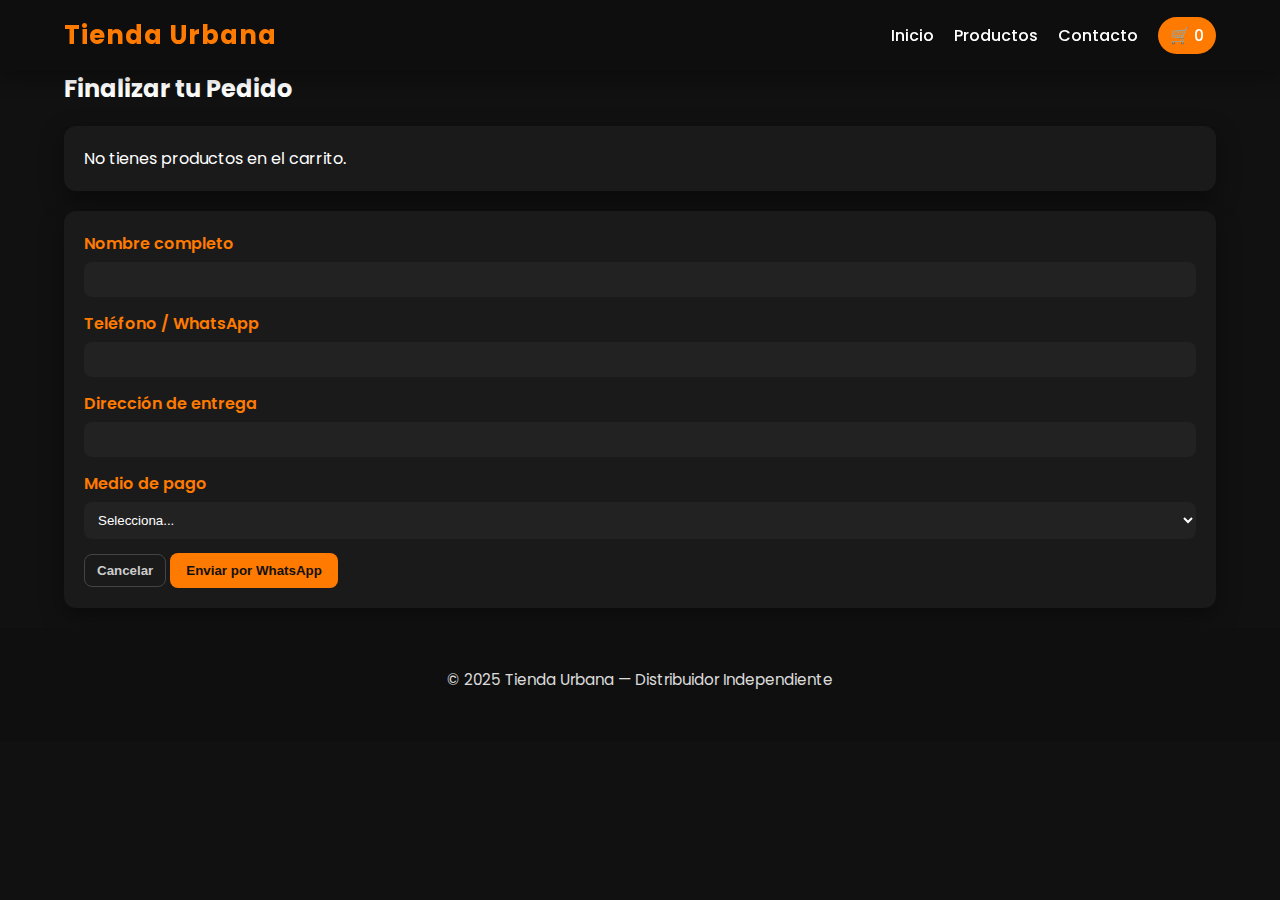
<file: pedido.html>
<!DOCTYPE html>
<html lang="es">
<head>
  <meta charset="utf-8" />
  <meta name="viewport" content="width=device-width,initial-scale=1" />
  <title>Finalizar Pedido | Tienda Urbana</title>
  <link href="https://fonts.googleapis.com/css2?family=Poppins:wght@400;500;600;700&display=swap" rel="stylesheet">
  <link rel="stylesheet" href="css/estilos.css">
</head>

<body>
  <header class="header">
    <div class="header-inner container">
      <div class="logo">Tienda Urbana</div>
      <nav class="nav">
        <a href="index.html">Inicio</a>
        <a href="productos.html">Productos</a>
        <a href="contacto.html">Contacto</a>
        <a href="#" id="openCartPedido" class="cart-badge">🛒 <span id="cantidadPedido">0</span></a>
      </nav>
    </div>
  </header>

  <main class="container">
    <h2 class="title">Finalizar tu Pedido</h2>
    <div id="resumenPedido" class="form-wrap"></div>

    <form id="formPedido" class="form-wrap">
      <div class="form-row">
        <label>Nombre completo</label>
        <input type="text" id="nombre" required>
      </div>

      <div class="form-row">
        <label>Teléfono / WhatsApp</label>
        <input type="text" id="telefono" required>
      </div>

      <div class="form-row">
        <label>Dirección de entrega</label>
        <input type="text" id="direccion" required>
      </div>

      <div class="form-row">
        <label>Medio de pago</label>
        <select id="metodoPago" required>
          <option value="">Selecciona...</option>
          <option value="Contra entrega">Contra entrega</option>
          <option value="Transferencia">Transferencia</option>
          <option value="Nequi / Daviplata">Nequi / Daviplata</option>
        </select>
      </div>

      <div class="form-actions">
        <button type="button" id="cancelarPedido" class="btn-ghost">Cancelar</button>
        <button type="submit" class="btn-main">Enviar por WhatsApp</button>
      </div>
    </form>
  </main>

  <footer class="footer">
    <p>© 2025 Tienda Urbana — Distribuidor Independiente</p>
  </footer>

  <script src="js/app.js" defer></script>
  <script>
    const resumenDiv = document.getElementById('resumenPedido');
    const carrito = JSON.parse(localStorage.getItem('carrito')) || [];

    function renderResumen() {
      if (carrito.length === 0) {
        resumenDiv.innerHTML = "<p>No tienes productos en el carrito.</p>";
        return;
      }
      let total = 0;
      let html = '<h3>Resumen del pedido:</h3><ul>';
      carrito.forEach(i => {
        total += i.precio * i.cantidad;
        html += `<li>${i.nombre} x${i.cantidad} - $${(i.precio * i.cantidad).toLocaleString()}</li>`;
      });
      html += `</ul><p><strong>Total:</strong> $${total.toLocaleString()}</p>`;
      resumenDiv.innerHTML = html;
    }

    renderResumen();

    document.getElementById('formPedido').addEventListener('submit', e => {
      e.preventDefault();
      if (carrito.length === 0) return alert("Tu carrito está vacío");

      const nombre = document.getElementById('nombre').value;
      const telefono = document.getElementById('telefono').value;
      const direccion = document.getElementById('direccion').value;
      const metodo = document.getElementById('metodoPago').value;

      const mensaje = `📦 *Nuevo Pedido Tienda Urbana*%0A👤 Nombre: ${nombre}%0A📞 Teléfono: ${telefono}%0A📍 Dirección: ${direccion}%0A💳 Pago: ${metodo}%0A🛍️ Productos:%0A${carrito.map(p=>`- ${p.nombre} x${p.cantidad}`).join('%0A')}%0A💰 Total: $${carrito.reduce((t,p)=>t+p.precio*p.cantidad,0).toLocaleString()}`;
      window.open(`https://wa.me/573223052104?text=${mensaje}`, '_blank');
    });

    document.getElementById('cancelarPedido').addEventListener('click', () => {
      if (confirm("¿Vaciar carrito y regresar?")) {
        localStorage.removeItem('carrito');
        window.location.href = 'productos.html';
      }
    });
  </script>
</body>
</html>
</file>
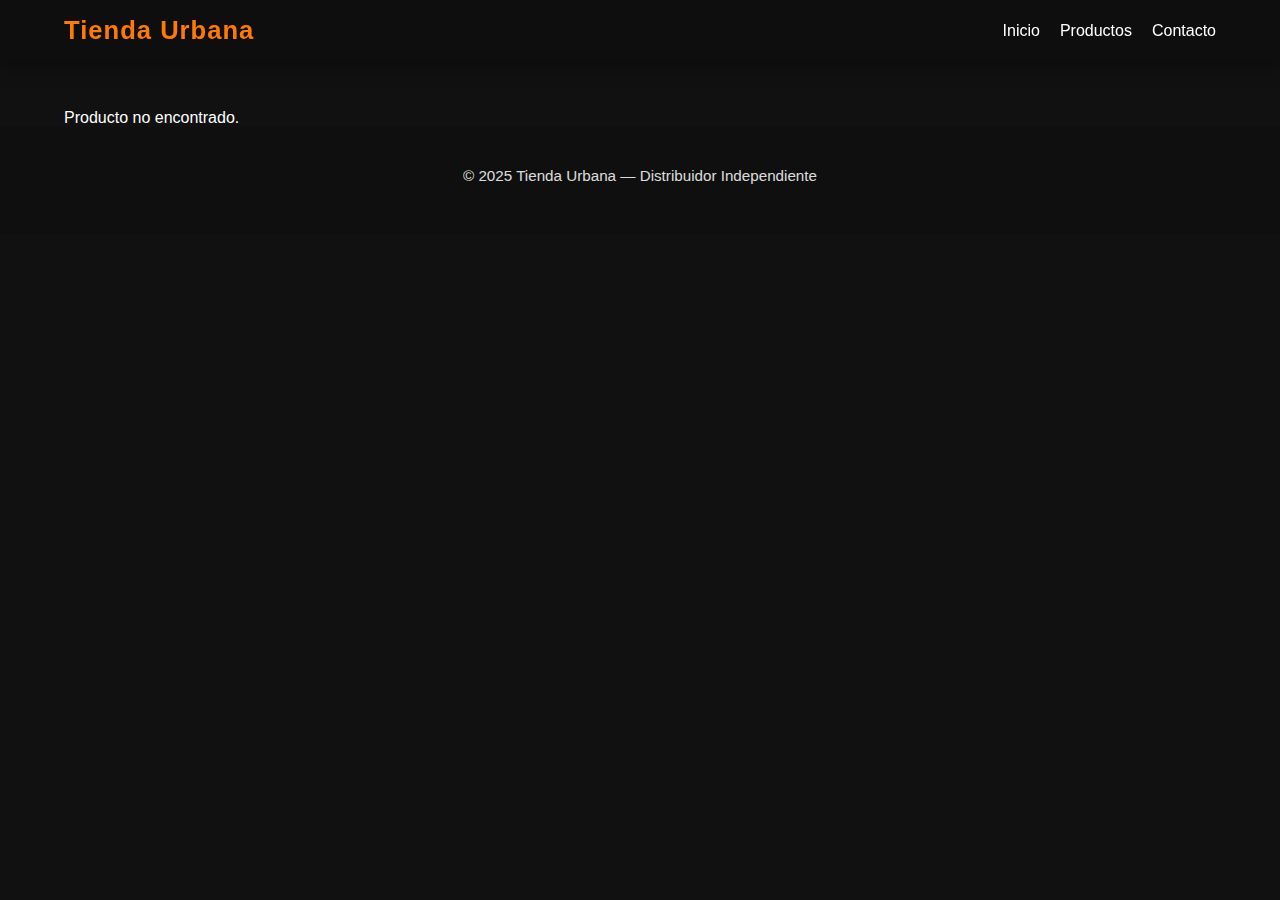
<file: producto-detalle.html>
<!DOCTYPE html>
<html lang="es">
<head>
  <meta charset="UTF-8">
  <meta name="viewport" content="width=device-width, initial-scale=1.0">
  <title>Tienda Urbana — Detalle del Producto</title>
  <link rel="stylesheet" href="css/estilos.css">
</head>
<body>

<header class="header">
  <div class="header-inner container">
    <div class="logo">Tienda Urbana</div>
    <nav class="nav">
      <a href="index.html">Inicio</a>
      <a href="productos.html">Productos</a>
      <a href="contacto.html">Contacto</a>
    </nav>
  </div>
</header>

<main class="container" id="detalle-producto" style="padding-top:48px;">
  <!-- Producto se carga dinámicamente -->
</main>

<footer class="footer">
  <p>© 2025 Tienda Urbana — Distribuidor Independiente</p>
</footer>

<script src="js/app.js" defer></script>
<script>
document.addEventListener("DOMContentLoaded", () => {
  const params = new URLSearchParams(window.location.search);
  const id = parseInt(params.get('id'));
  const producto = productos.find(p => p.id === id);
  const contenedor = document.getElementById('detalle-producto');

  if (producto && contenedor) {
    contenedor.innerHTML = `
      <div class="product-detail">
        <div class="product-images">
          <img src="${producto.imagen}" alt="${producto.nombre}" class="main-image">
        </div>
        <div class="product-info">
          <h1>${producto.nombre}</h1>
          <p class="price">$${producto.precio.toLocaleString()}</p>
          <p class="description">Descripción del producto aquí...</p>

          <label for="talla">Talla:</label>
          <select id="talla">
            <option value="38">38</option>
            <option value="39">39</option>
            <option value="40">40</option>
            <option value="41">41</option>
          </select>

          <label for="color">Color:</label>
          <select id="color">
            <option value="negro">Negro</option>
            <option value="blanco">Blanco</option>
          </select>

          <button onclick="agregarAlCarrito(${producto.id})" class="btn-main">Agregar al carrito</button>
          <a href="productos.html" class="btn-secondary">Ver todos</a>
        </div>
      </div>
    `;
  } else {
    contenedor.innerHTML = "<p>Producto no encontrado.</p>";
  }
});
</script>

</body>
</html>
</file>
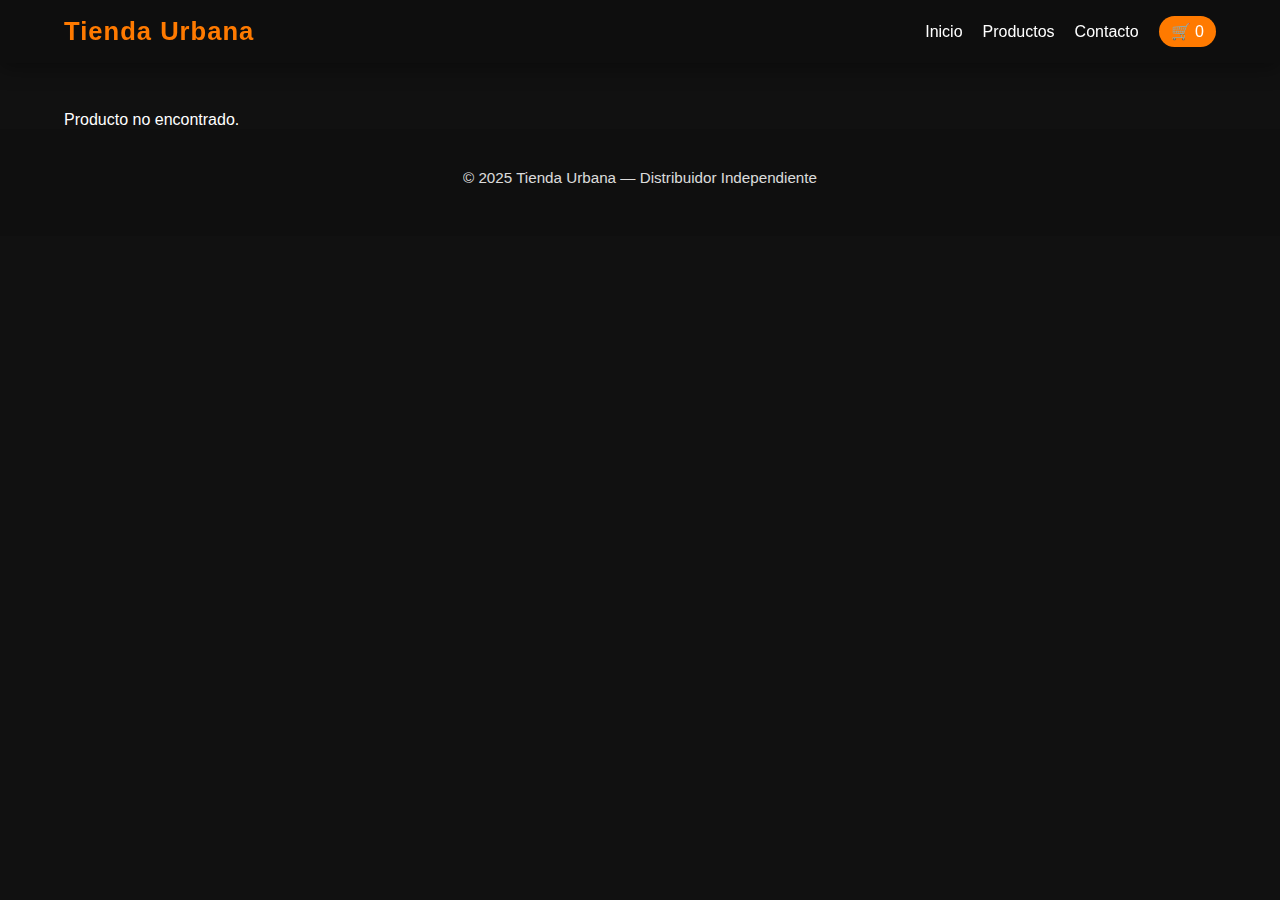
<file: producto.html>
<!DOCTYPE html>
<html lang="es">
<head>
  <meta charset="UTF-8">
  <meta name="viewport" content="width=device-width, initial-scale=1.0">
  <title>Tienda Urbana — Detalle del Producto</title>
  <link rel="stylesheet" href="css/estilos.css">
</head>
<body>

<header class="header">
  <div class="header-inner container">
    <div class="logo">Tienda Urbana</div>
    <nav class="nav">
      <a href="index.html">Inicio</a>
      <a href="productos.html">Productos</a>
      <a href="contacto.html">Contacto</a>
      <a href="#" id="openCartTop" class="cart-badge">🛒 <span id="cartCountTop">0</span></a>
    </nav>
  </div>
</header>

<main class="container" id="detalle-producto" style="padding-top:48px;">
  <!-- Producto se carga dinámicamente -->
</main>

<footer class="footer">
  <p>© 2025 Tienda Urbana — Distribuidor Independiente</p>
</footer>

<script src="js/app.js" defer></script>
<script>
document.addEventListener('DOMContentLoaded', () => {
  const params = new URLSearchParams(window.location.search);
  const id = parseInt(params.get('id'));
  const producto = productos.find(p => p.id === id);
  const contenedor = document.getElementById('detalle-producto');

  if (!producto) {
    contenedor.innerHTML = '<p>Producto no encontrado.</p>';
    return;
  }

  contenedor.innerHTML = `
    <div class="product-detail">
      <div class="product-images">
        <img src="${producto.imagen}" alt="${producto.nombre}" class="main-image">
      </div>
      <div class="product-info">
        <h1>${producto.nombre}</h1>
        <p class="price">$${producto.precio.toLocaleString()}</p>
        <p class="description">${producto.descripcion || 'Descripción del producto.'}</p>

        <label for="talla">Talla:</label>
        <select id="talla">
          <option value="38">38</option>
          <option value="39">39</option>
          <option value="40">40</option>
          <option value="41">41</option>
          <option value="42">42</option>
        </select>

        <label for="color">Color (visual):</label>
        <select id="color">
          <option value="default">Default</option>
        </select>

        <label for="cantidad">Cantidad:</label>
        <input type="number" id="cantidad" value="1" min="1">

        <div style="margin-top:14px;">
          <button id="addDetail" class="btn-main">Agregar al carrito</button>
          <a href="productos.html" class="btn-secondary">Ver todos</a>
        </div>
      </div>
    </div>
  `;

  // boton agregar en detalle usa la funcion global agregarAlCarrito (versión estable)
  document.getElementById('addDetail').addEventListener('click', () => {
    // Llamamos a la versión estable para agregar por id (no guarda talla/color).
    agregarAlCarrito(producto.id);
    alert('Producto agregado al carrito.');
  });

  // abrir carrito desde detalle
  document.getElementById('openCartTop')?.addEventListener('click', e => {
    e.preventDefault(); mostrarCarrito();
  });
});
</script>
</body>
</html>
</file>
<file: css/estilos.css>
/* =====================================
   Tienda Urbana - Estilos Modernos 2025
   ===================================== */

/* ---- RESET ---- */
* {
  box-sizing: border-box;
  margin: 0;
  padding: 0;
}
html, body {
  height: 100%;
  scroll-behavior: smooth;
}
body {
  font-family: 'Poppins', sans-serif;
  background: #111;
  color: #fff;
  -webkit-font-smoothing: antialiased;
}

/* ---- CONTAINER ---- */
.container {
  width: 90%;
  max-width: 1200px;
  margin: 0 auto;
}

/* ---- HEADER ---- */
.header {
  background: rgba(15, 15, 15, 0.95);
  backdrop-filter: blur(8px);
  box-shadow: 0 4px 20px rgba(0, 0, 0, 0.4);
  position: sticky;
  top: 0;
  z-index: 50;
}
.header-inner {
  display: flex;
  justify-content: space-between;
  align-items: center;
  padding: 16px 0;
}
.logo {
  color: #ff7a00;
  font-weight: 700;
  font-size: 1.6rem;
  letter-spacing: 1px;
}
.nav {
  display: flex;
  gap: 20px;
  align-items: center;
}
.nav a {
  color: #fff;
  text-decoration: none;
  font-weight: 500;
  transition: color 0.2s ease, transform 0.2s ease;
}
.nav a:hover {
  color: #ff7a00;
  transform: translateY(-2px);
}
.nav a.activo {
  color: #ff7a00;
}
.cart-badge {
  background: #ff7a00;
  color: #111;
  padding: 6px 12px;
  border-radius: 999px;
  font-weight: 700;
}

/* ---- HERO / SLIDER ---- */
.hero {
  position: relative;
  overflow: hidden;
}
.slider {
  position: relative;
  width: 100%;
  height: 80vh;
}
.slide {
  width: 100%;
  height: 80vh;
  position: absolute;
  top: 0;
  left: 0;
  opacity: 0;
  transition: opacity 1s ease-in-out, transform 3s ease;
  background-size: cover;
  background-position: center;
  transform: scale(1.1);
}
.slide.active {
  opacity: 1;
  transform: scale(1);
}
.slide-content {
  position: absolute;
  bottom: 20%;
  left: 10%;
  max-width: 600px;
  color: #fff;
  animation: fadeInUp 1s ease forwards;
}
.slide-content h1 {
  font-size: 3rem;
  line-height: 1.2;
  margin-bottom: 12px;
}
.slide-content p {
  color: #ddd;
  font-size: 1.1rem;
  margin-bottom: 20px;
}
.btn-main {
  background: #ff7a00;
  color: #111;
  padding: 12px 22px;
  border-radius: 10px;
  font-weight: 700;
  text-decoration: none;
  transition: transform 0.2s, box-shadow 0.2s;
}
.btn-main:hover {
  transform: translateY(-3px);
  box-shadow: 0 6px 20px rgba(255, 122, 0, 0.25);
}

/* ---- ANIMACIÓN ---- */
@keyframes fadeInUp {
  from {
    opacity: 0;
    transform: translateY(20px);
  }
  to {
    opacity: 1;
    transform: translateY(0);
  }
}

/* ---- SECCIONES ---- */
.section {
  padding: 60px 0;
  background: #181818;
  text-align: center;
}
.section .title {
  font-size: 1.9rem;
  color: #ff7a00;
  margin-bottom: 30px;
}
.grid-3 {
  display: grid;
  grid-template-columns: repeat(auto-fit, minmax(240px, 1fr));
  gap: 20px;
}
.card {
  background: #1d1d1d;
  border-radius: 12px;
  padding: 20px;
  transition: transform 0.25s ease, box-shadow 0.25s ease;
}
.card:hover {
  transform: translateY(-6px);
  box-shadow: 0 8px 24px rgba(0,0,0,0.4);
}
.card .icon {
  font-size: 32px;
  color: #ff7a00;
  margin-bottom: 8px;
}
.card h3 {
  color: #fff;
  margin-bottom: 6px;
}
.card p {
  color: #ccc;
  font-size: 0.95rem;
}

/* ---- PRODUCTOS ---- */
.featured {
  padding: 80px 20px;
  background: #101010;
}
.featured .title {
  text-align: center;
  font-size: 2rem;
  color: #ff7a00;
  margin-bottom: 40px;
  font-weight: 700;
}
.featured-grid {
  display: grid;
  grid-template-columns: repeat(auto-fit, minmax(250px, 1fr));
  gap: 26px;
  justify-items: center;
}
.product {
  background: #1c1c1c;
  border-radius: 16px;
  overflow: hidden;
  box-shadow: 0 8px 25px rgba(0,0,0,0.45);
  transition: transform 0.25s ease, box-shadow 0.25s ease;
  max-width: 340px;
}
.product:hover {
  transform: translateY(-6px);
  box-shadow: 0 12px 35px rgba(0,0,0,0.55);
}
.product img {
  width: 100%;
  height: 240px;
  object-fit: cover;
}
.product-body {
  padding: 16px 18px;
  text-align: center;
}
.product-title {
  font-weight: 600;
  color: #fff;
  margin-bottom: 8px;
}
.product-price {
  color: #ff7a00;
  font-weight: 700;
  margin-bottom: 12px;
}
.product-actions {
  display: flex;
  justify-content: center;
}

/* ---- FILTRO ---- */
.filter-bar {
  margin-bottom: 24px;
  text-align: center;
}
.filter-bar input {
  padding: 10px 14px;
  border-radius: 10px;
  border: none;
  width: 100%;
  max-width: 350px;
  background: #222;
  color: #fff;
}

/* ---- MODAL CARRITO ---- */
.modal {
  display: none;
  position: fixed;
  inset: 0;
  background: rgba(0,0,0,0.7);
  justify-content: center;
  align-items: center;
  z-index: 999;
}
.modal-box {
  background: #1c1c1c;
  padding: 22px;
  border-radius: 12px;
  max-width: 480px;
  width: 90%;
  box-shadow: 0 15px 40px rgba(0,0,0,0.6);
  color: #fff;
}
.modal-header {
  display: flex;
  justify-content: space-between;
  align-items: center;
  margin-bottom: 12px;
}
.close-btn {
  background: transparent;
  border: none;
  color: #ff7a00;
  font-size: 1.2rem;
  cursor: pointer;
}
.cart-item {
  display: flex;
  align-items: center;
  gap: 12px;
  margin-bottom: 12px;
  border-bottom: 1px solid #333;
  padding-bottom: 12px;
}
.cart-item img {
  width: 70px;
  height: 70px;
  border-radius: 8px;
  object-fit: cover;
}
.cart-item-info {
  flex: 1;
}
.cart-item-name {
  font-weight: 600;
  color: #fff;
}
.cart-item-qty {
  color: #aaa;
  font-size: 0.9rem;
}
.btn-ghost, .btn-danger {
  padding: 8px 12px;
  border-radius: 8px;
  font-weight: 600;
  cursor: pointer;
}
.btn-ghost {
  border: 1px solid #444;
  color: #ccc;
  background: transparent;
}
.btn-danger {
  background: #ff4444;
  color: #fff;
  border: none;
}
.cart-total {
  text-align: right;
  font-weight: 700;
  color: #ff7a00;
  margin-top: 8px;
}

/* ---- FORMULARIOS ---- */
.form-wrap {
  background: #1a1a1a;
  padding: 20px;
  border-radius: 12px;
  margin: 20px auto;
  box-shadow: 0 8px 25px rgba(0,0,0,0.4);
}
.form-row {
  margin-bottom: 14px;
}
.form-row label {
  display: block;
  font-weight: 600;
  color: #ff7a00;
  margin-bottom: 6px;
}
input[type=text], select, textarea {
  width: 100%;
  padding: 10px;
  border-radius: 8px;
  background: #222;
  border: none;
  color: #fff;
}
button[type=submit] {
  background: #ff7a00;
  border: none;
  padding: 10px 16px;
  border-radius: 8px;
  font-weight: 700;
  cursor: pointer;
}

/* ---- FOOTER ---- */
.footer {
  background: #0f0f0f;
  padding: 40px 20px;
  text-align: center;
  color: #fff;
}
.footer p {
  opacity: 0.85;
  margin-bottom: 10px;
  font-size: 0.95rem;
}
.social-links img {
  width: 26px;
  height: 26px;
  filter: invert(100%);
  margin: 0 8px;
  transition: transform 0.3s ease;
}
.social-links img:hover {
  transform: scale(1.2);
}

/* ---- BOTÓN WHATSAPP ---- */
.btn-whatsapp {
  position: fixed;
  bottom: 20px;
  right: 20px;
  background: #25d366;
  border-radius: 50%;
  padding: 12px;
  z-index: 999;
  transition: transform 0.3s ease;
}
.btn-whatsapp img {
  width: 32px;
  height: 32px;
  filter: invert(1);
}
.btn-whatsapp:hover {
  transform: scale(1.1);
}

/* ---- RESPONSIVE ---- */
@media (max-width: 900px) {
  .header-inner {
    flex-direction: column;
    gap: 10px;
  }
  .hero .slide-content h1 {
    font-size: 2rem;
  }
  .featured-grid {
    grid-template-columns: 1fr 1fr;
  }
}
@media (max-width: 600px) {
  .featured-grid {
    grid-template-columns: 1fr;
  }
  .slide-content h1 {
    font-size: 1.8rem;
  }
}
/* ===== PRODUCTOS DESTACADOS (NUEVO DISEÑO PREMIUM) ===== */
.featured {
  background: #101010;
  padding: 100px 20px;
  text-align: center;
}
.featured .title {
  font-size: 2.2rem;
  color: #ff7a00;
  font-weight: 700;
  margin-bottom: 8px;
  letter-spacing: 0.5px;
}
.featured .subtitle {
  color: #aaa;
  margin-bottom: 50px;
  font-size: 1rem;
}
.featured-grid {
  display: grid;
  grid-template-columns: repeat(auto-fit, minmax(280px, 1fr));
  gap: 40px;
  justify-items: center;
}
.product-card {
  background: linear-gradient(180deg, #1a1a1a, #111);
  border-radius: 18px;
  overflow: hidden;
  box-shadow: 0 12px 28px rgba(0,0,0,0.45);
  transition: all 0.3s ease;
  max-width: 320px;
  position: relative;
}
.product-card:hover {
  transform: translateY(-10px) scale(1.03);
  box-shadow: 0 20px 45px rgba(255, 122, 0, 0.2);
}
.product-img {
  overflow: hidden;
  height: 260px;
}
.product-img img {
  width: 100%;
  height: 100%;
  object-fit: cover;
  transition: transform 0.5s ease;
}
.product-card:hover .product-img img {
  transform: scale(1.15);
}
.product-info {
  padding: 20px 16px 30px;
}
.product-info h3 {
  font-size: 1.1rem;
  color: #fff;
  font-weight: 600;
  margin-bottom: 8px;
}
.product-info .price {
  color: #ff7a00;
  font-weight: 700;
  font-size: 1.05rem;
  margin-bottom: 14px;
}
.product-info .btn-main {
  font-size: 0.9rem;
  padding: 10px 20px;
  border-radius: 8px;
  background: #ff7a00;
  color: #111;
  font-weight: 700;
  text-decoration: none;
  transition: background 0.2s ease, transform 0.2s ease;
}
.product-info .btn-main:hover {
  background: #ffa640;
  transform: translateY(-2px);
}

/* Responsive */
@media (max-width: 700px) {
  .product-img {
    height: 220px;
  }
  .featured .title {
    font-size: 1.8rem;
  }
}
/* ==== OPTIMIZACIÓN DE PRODUCTOS ==== */
.grid-productos .product {
  transition: transform 0.3s ease, box-shadow 0.3s ease;
}
.grid-productos .product:hover {
  transform: translateY(-6px) scale(1.02);
  box-shadow: 0 10px 30px rgba(0,0,0,0.45);
}
.grid-productos .product img {
  transition: transform 0.3s ease;
}
.grid-productos .product:hover img {
  transform: scale(1.05);
}

/* Filtro visual */
.filter-wrapper {
  position: relative;
  display: inline-block;
}
.filter-wrapper input {
  padding-left: 40px;
}
.filter-wrapper .search-icon {
  position: absolute;
  left: 14px;
  top: 50%;
  transform: translateY(-50%);
  color: #ff7a00;
  font-size: 1.2rem;
}

/* Botón flotante del carrito */
.floating-cart-btn {
  position: fixed;
  bottom: 90px;
  right: 22px;
  z-index: 900;
  border: none;
  cursor: pointer;
  border-radius: 50%;
  width: 60px;
  height: 60px;
  font-size: 1.6rem;
  box-shadow: 0 8px 20px rgba(0,0,0,0.4);
  transition: transform 0.25s ease;
}
.floating-cart-btn:hover {
  transform: scale(1.1);
}
/* ==========================================================
   DETALLE DE PRODUCTO (producto.html)
   ========================================================== */

.producto-detalle {
  display: flex;
  flex-wrap: wrap;
  gap: 40px;
  justify-content: center;
  align-items: flex-start;
  background: #101010;
  padding: 80px 20px;
  border-radius: 12px;
}

.galeria {
  flex: 1 1 400px;
  max-width: 480px;
  display: flex;
  flex-direction: column;
  align-items: center;
}

.galeria img {
  width: 100%;
  border-radius: 16px;
  object-fit: cover;
  box-shadow: 0 6px 25px rgba(0, 0, 0, 0.6);
}

.galeria-miniaturas {
  display: flex;
  justify-content: center;
  gap: 10px;
  margin-top: 16px;
}

.galeria-miniaturas img {
  width: 70px;
  height: 70px;
  border-radius: 10px;
  cursor: pointer;
  border: 2px solid transparent;
  transition: border-color 0.3s ease;
}

.galeria-miniaturas img:hover {
  border-color: #ff7a00;
}

.detalle-info {
  flex: 1 1 400px;
  color: #fff;
  padding: 10px;
}

.detalle-info h1 {
  font-size: 2rem;
  color: #ff7a00;
  margin-bottom: 10px;
}

.detalle-info .price {
  font-size: 1.5rem;
  color: #ffa640;
  font-weight: 700;
  margin-bottom: 15px;
}

.detalle-info p {
  color: #ccc;
  line-height: 1.6;
  margin-bottom: 20px;
}

.colores {
  margin-bottom: 20px;
}

.color-opcion {
  width: 32px;
  height: 32px;
  border-radius: 50%;
  margin-right: 10px;
  cursor: pointer;
  border: 2px solid #333;
  display: inline-block;
  transition: transform 0.2s, border-color 0.2s;
}

.color-opcion:hover {
  transform: scale(1.1);
  border-color: #ff7a00;
}

.color-opcion.activo {
  border-color: #ff7a00;
  box-shadow: 0 0 8px #ff7a00;
}

.tallas {
  margin-bottom: 25px;
}

.talla {
  display: inline-block;
  background: #1c1c1c;
  color: #fff;
  border: 1px solid #333;
  border-radius: 8px;
  padding: 10px 14px;
  margin: 5px;
  cursor: pointer;
  font-weight: 600;
  transition: background 0.2s ease, transform 0.2s ease;
}

.talla:hover {
  background: #ff7a00;
  color: #111;
  transform: translateY(-2px);
}

.talla.activa {
  background: #ff7a00;
  color: #111;
}

.btn-add-cart {
  display: inline-block;
  background: #ff7a00;
  color: #111;
  font-weight: 700;
  border: none;
  padding: 14px 26px;
  border-radius: 10px;
  text-decoration: none;
  cursor: pointer;
  transition: background 0.25s ease, transform 0.25s ease;
}

.btn-add-cart:hover {
  background: #ffa640;
  transform: translateY(-2px);
}

/* ---- Responsive ---- */
@media (max-width: 768px) {
  .producto-detalle {
    flex-direction: column;
    text-align: center;
  }
  .galeria, .detalle-info {
    max-width: 100%;
  }
}
</file>
